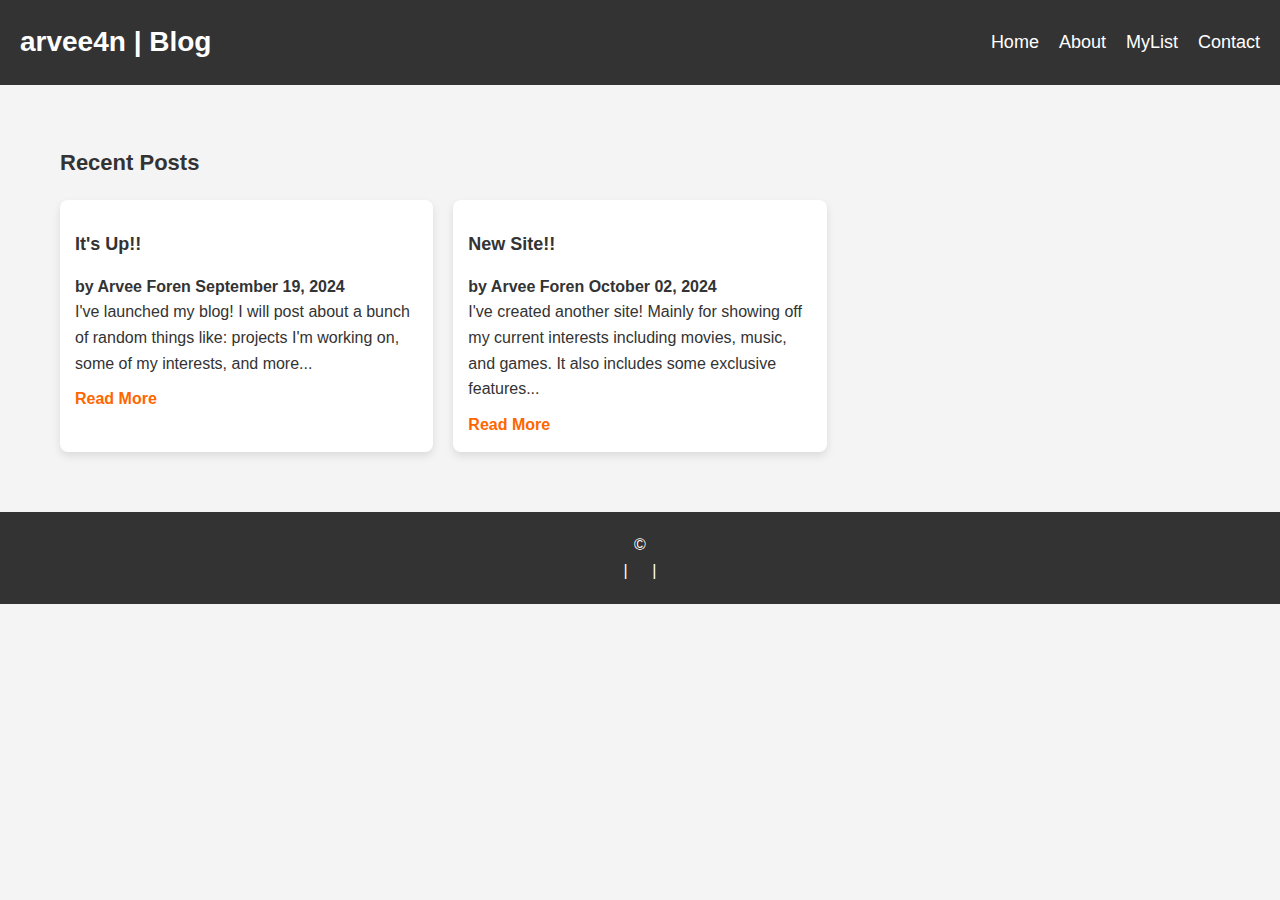
<file: 0Website/assets/html/blog.html>
<!DOCTYPE html>
<html lang="en">
<head>
    <meta charset="UTF-8">
    <meta name="viewport" content="width=device-width, initial-scale=1.0">
    <title>arvee4n | Home</title>
    <link rel="icon" type="images/x-icon" href="..\..\..\2Identity\logos\arvee.png">
    <link rel="stylesheet" href="../css/blogstyles.css">
</head>
<body>
    <header class="header">
        <div class="logo">
            <h1>arvee4n | Blog</h1>
        </div>
        <nav>
            <ul class="nav-links">
                <li><a href="blog.html">Home</a></li>
                <li><a href="aboutindex.html">About</a></li>
                <li><a href="MyList.html">MyList</a></li>
                <li><a href="#">Contact</a></li>
            </ul>
        </nav>
    </header>

    <main class="main-content">
        <!-- Featured Post Section -->
       <!-- <section class="featured-post">
            <div class="post-image">
                <h2>Featured Post</h2>
               <img src="featured-image.jpg" alt="Featured Post">
            </div>
            <div class="post-content">
                <h2>It's Up!!</h2>
                <p>I've launched my blog! I will post about a bunch of random things like: projects I'm working on, some of my interests, and more...</p>
                <a href="post-1848_9-19-2024.html" class="read-more">Read More</a>
            </div>
        </section> -->

        <!-- Recent Blog Posts -->
        <section class="recent-posts">
            <h2>Recent Posts</h2>
            <div class="post-grid">
              <!--  <article class="post-card">
                    <img src="post1.jpg" alt="Post Image">
                    <h3>Post Title 1</h3>
                    <p>Preview</p>
                    <a href="#" class="read-more">Read More</a>
                </article> -->
                <article class="post-card">
                  <!--  <img src="post2.jpg" alt="Post Image"> -->
                <h3>It's Up!!</h3>
                    <h4>by Arvee Foren September 19, 2024</h4>
                <p>I've launched my blog! I will post about a bunch of random things like: projects I'm working on, some of my interests, and more...</p>
                <a href="post-1848_9-19-2024.html" class="read-more">Read More</a>
                </article>
               <article class="post-card">
                    <!--<img src="post3.jpg" alt="Post Image">-->
                    <h3>New Site!!</h3>
                   <h4>by Arvee Foren October 02, 2024</h4>
                    <p>I've created another site! Mainly for showing off my current interests including movies, music, and games. It also includes some exclusive features...</p>
                    <a href="post-1223_10-02-2024.html" class="read-more">Read More</a>
                </article>
            </div>
        </section>
    </main>
<!--
    <!-- Sidebar
    <aside class="sidebar">
        <div class="newsletter-widget">
            <h2>Subscribe to Newsletter</h2>
            <form>
                <input type="email" placeholder="Your Email">
                <button type="submit">Subscribe</button>
            </form>
        </div>
    </aside> -->

    <footer class="footer">
        <p>&copy; <!--copyright--></p>
        <div class="social-links">
            <a href="#"><!--Social Media--></a> | 
            <a href="#"><!--Social Media--></a> | 
            <a href="#"><!--Social Media--></a>
        </div>
    </footer>
</body>
</html>
</file>
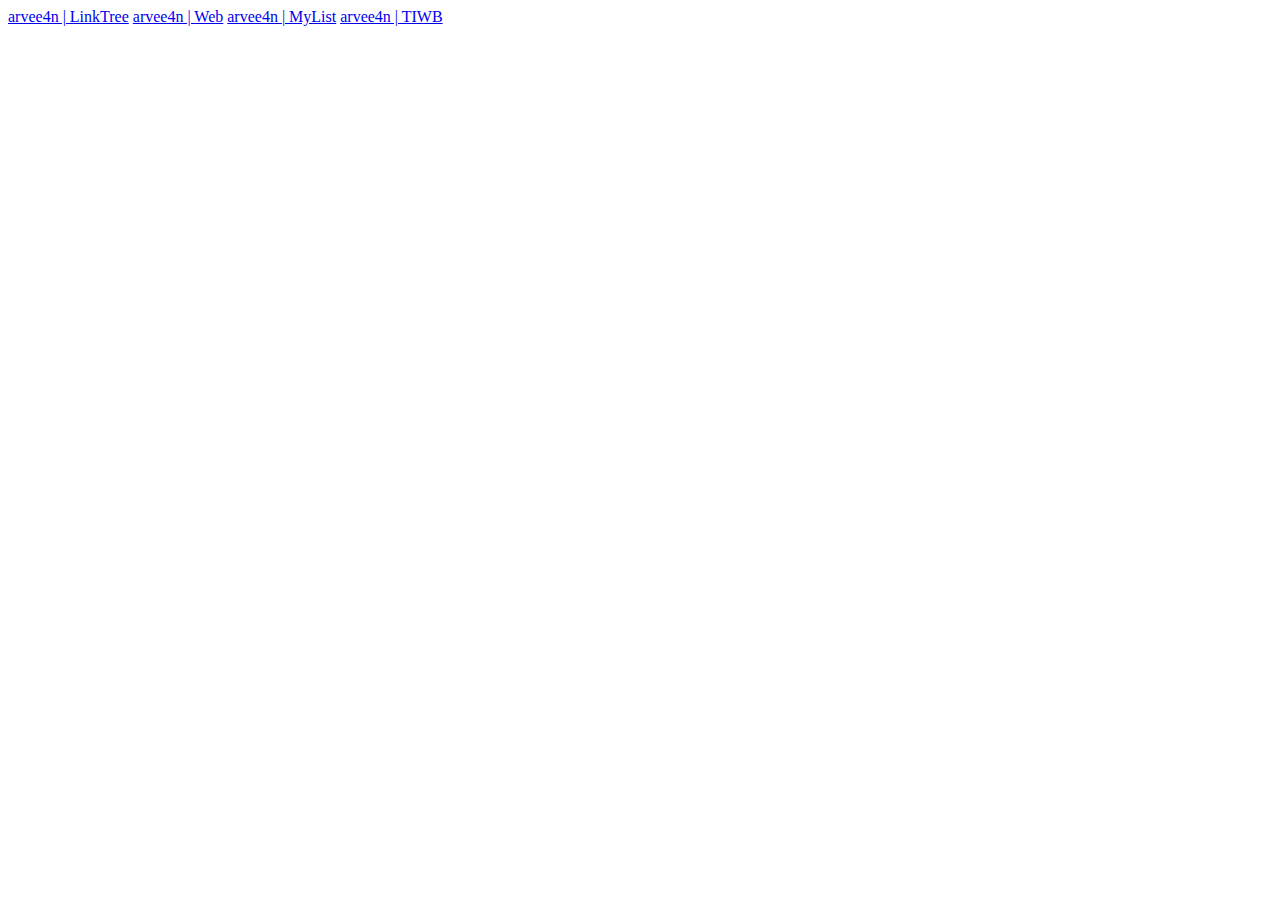
<file: 0Website/assets/html/linktree.html>
<html>
	<head>
		<title>arvee4n | LinkTree</title>
		<link rel="icon" type="images/x-icon" href="..\..\..\2Identity\logos\arvee.png">
	</head>
	<body>
		<a href="linktree.html">arvee4n | LinkTree</a>
		<a href="aboutindex.html">arvee4n | Web</a>
		<a href="MyList.html">arvee4n | MyList</a>
		<a href="TIWB.html">arvee4n | TIWB</a>
        <!--<a href="https://codeprojects.org/projects/weblab/7ENhjXj5_TxEuUbpvT3hgtQ-sMKZZHYz_RHLB7HHzig/">MyLists | Airsoft Gear</a>-->
	</body>
</html>
</file>
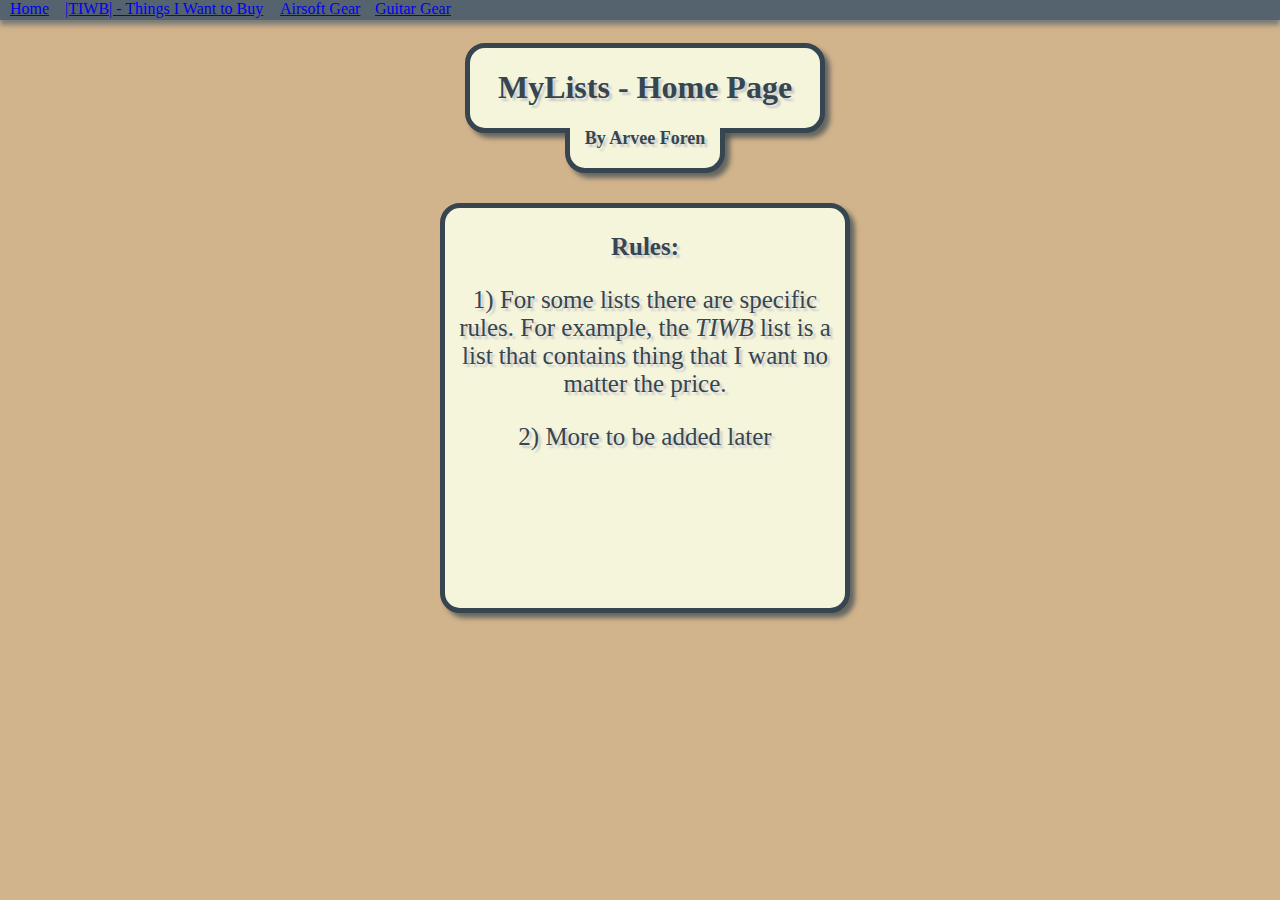
<file: 0Website/assets/html/MyList.html>
<html><head>
<title>arvee4n | MyList</title>
	<link rel="icon" type="images/x-icon" href="..\..\..\2Identity\logos\arvee.png">
<link rel="stylesheet" href="..\css\mylisthome.css" type="text/css" media="screen, projection">
</head>
<body>
   
    <div class="ListBrowser">
     
      <div class="Home">
        <a href="aboutindex.html">Home</a>
      </div>
    
      <div class="TIWB">
        <a href="TIWB.html">|TIWB| - Things I Want to Buy</a>
      </div>
      <div class="AirsoftGear">
        <a href="linktree.html">Airsoft Gear</a>
      </div>
      <div class="GuitarGear">
        <a href="linktree.html">Guitar Gear</a>
      </div>
    </div>
   
    <div class="rounded-head">
      <h1>MyLists - Home Page</h1>
    </div>
    
    <div class="sub">
      <h2>By Arvee Foren</h2>
    </div>
    
    <div class="rules">
      <p>
        <b>Rules:</b>
      </p>
      <p>
        1) For some lists there are specific rules. For example, the <i>TIWB</i> list is a list that contains thing that I want no matter the price.
      </p>
      <p>
        2) More to be added later
      </p>
    </div>
</footer>

</body></html>
</file>
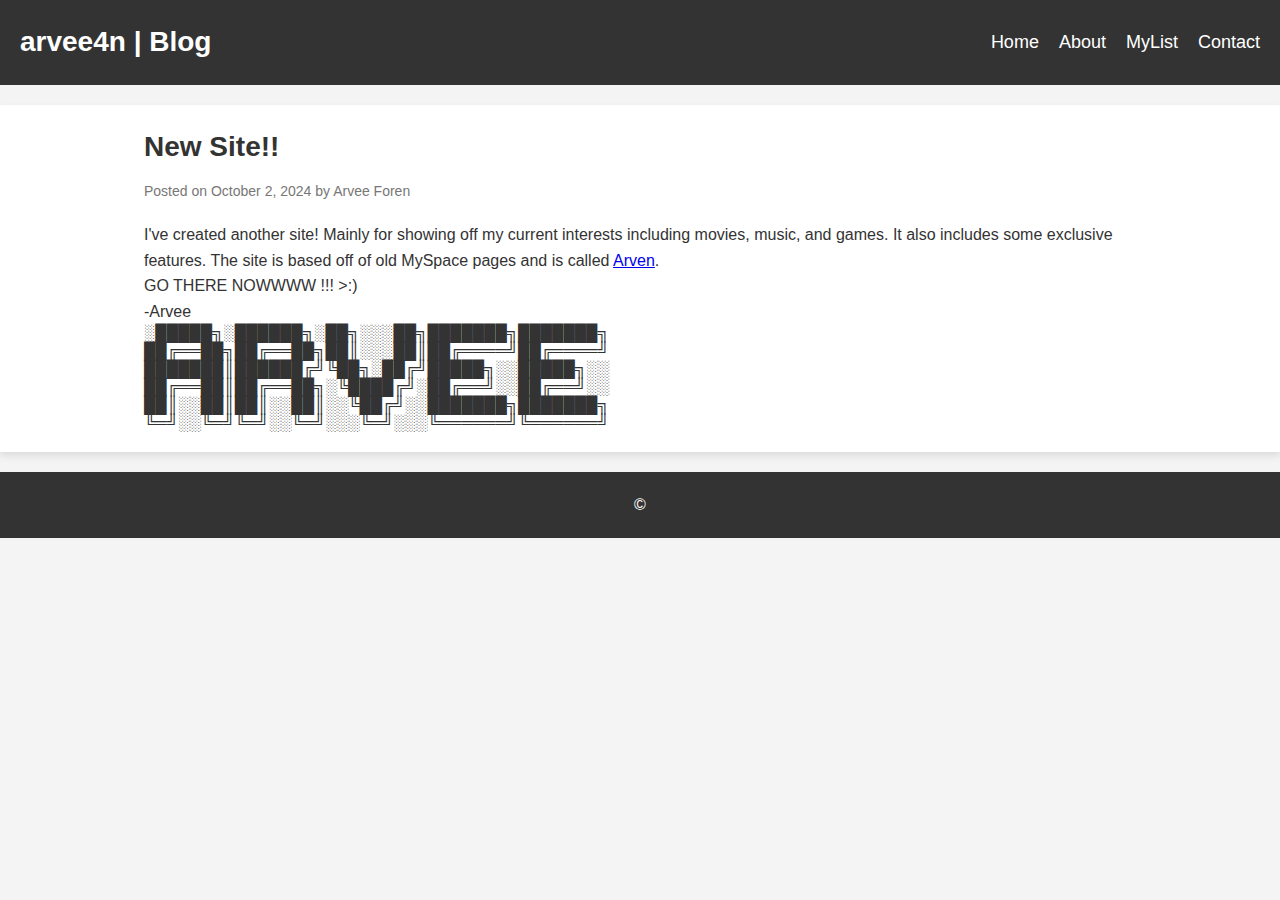
<file: 0Website/assets/html/post-1223_10-02-2024.html>
<!DOCTYPE html>
<html lang="en">
<head>
    <meta charset="UTF-8">
    <meta name="viewport" content="width=device-width, initial-scale=1.0">
    <title>Post Title 1 - My Blog</title>
    <link rel="icon" type="images/x-icon" href="..\..\..\2Identity\logos\arvee.png">
    <link rel="stylesheet" href="../css/poststyles.css">
</head>
<body>
   <header class="header">
        <div class="logo">
            <h1>arvee4n | Blog</h1>
        </div>
        <nav>
            <ul class="nav-links">
                <li><a href="blog.html">Home</a></li>
                <li><a href="aboutindex.html">About</a></li>
                <li><a href="MyList.html">MyList</a></li>
                <li><a href="#">Contact</a></li>
            </ul>
        </nav>
    </header>


    <section class="blog-post">
        <div class="container">
            <h2>New Site!!</h2>
            <p class="meta">Posted on <time datetime="2024-10-02">October 2, 2024</time> by Arvee Foren</p>
            <p>I've created another site! Mainly for showing off my current interests including movies, music, and games. It also includes some exclusive features. The site is based off of old MySpace pages and is called <a href="https://arvee4n.github.io/arven/">Arven</a>.</p>
            <p><a href="https://arvee4n.github.io/arven/"></a>GO THERE NOWWWW !!! >:)</p>

            <p>-Arvee</p>
        </div>
        <div class="signature">
            <p>
                ░█████╗░██████╗░██╗░░░██╗███████╗███████╗<br>
                ██╔══██╗██╔══██╗██║░░░██║██╔════╝██╔════╝<br>
                ███████║██████╔╝╚██╗░██╔╝█████╗░░█████╗░░<br>
                ██╔══██║██╔══██╗░╚████╔╝░██╔══╝░░██╔══╝░░<br>
                ██║░░██║██║░░██║░░╚██╔╝░░███████╗███████╗<br>
                ╚═╝░░╚═╝╚═╝░░╚═╝░░░╚═╝░░░╚══════╝╚══════╝
            </p>
        </div>
    </section>

    <footer>
        <div class="container">
            <p>&copy; </p>
        </div>
    </footer>
</body>
</html>
</file>
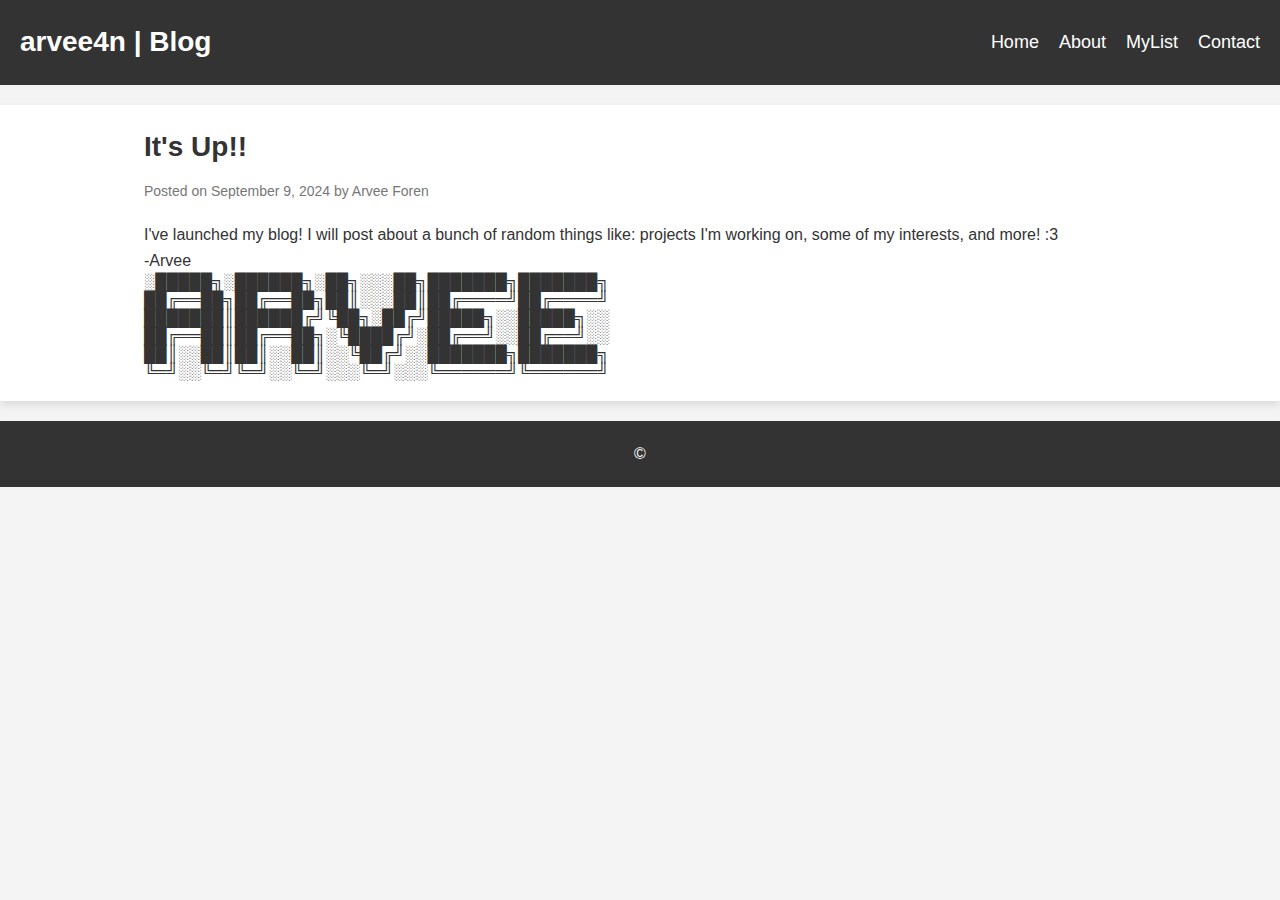
<file: 0Website/assets/html/post-1848_9-19-2024.html>
<!DOCTYPE html>
<html lang="en">
<head>
    <meta charset="UTF-8">
    <meta name="viewport" content="width=device-width, initial-scale=1.0">
    <title>Post Title 1 - My Blog</title>
    <link rel="icon" type="images/x-icon" href="..\..\..\2Identity\logos\arvee.png">
    <link rel="stylesheet" href="../css/poststyles.css">
</head>
<body>
   <header class="header">
        <div class="logo">
            <h1>arvee4n | Blog</h1>
        </div>
        <nav>
            <ul class="nav-links">
                <li><a href="blog.html">Home</a></li>
                <li><a href="aboutindex.html">About</a></li>
                <li><a href="MyList.html">MyList</a></li>
                <li><a href="#">Contact</a></li>
            </ul>
        </nav>
    </header>


    <section class="blog-post">
        <div class="container">
            <h2>It's Up!!</h2>
            <p class="meta">Posted on <time datetime="2024-09-19">September 9, 2024</time> by Arvee Foren</p>
            <p>I've launched my blog! I will post about a bunch of random things like: projects I'm working on, some of my interests, and more! :3</p>

            <p>-Arvee</p>
        </div>
        <div class="signature">
            <p>
                ░█████╗░██████╗░██╗░░░██╗███████╗███████╗<br>
                ██╔══██╗██╔══██╗██║░░░██║██╔════╝██╔════╝<br>
                ███████║██████╔╝╚██╗░██╔╝█████╗░░█████╗░░<br>
                ██╔══██║██╔══██╗░╚████╔╝░██╔══╝░░██╔══╝░░<br>
                ██║░░██║██║░░██║░░╚██╔╝░░███████╗███████╗<br>
                ╚═╝░░╚═╝╚═╝░░╚═╝░░░╚═╝░░░╚══════╝╚══════╝
            </p>
        </div>
    </section>

    <footer>
        <div class="container">
            <p>&copy; </p>
        </div>
    </footer>
</body>
</html>
</file>
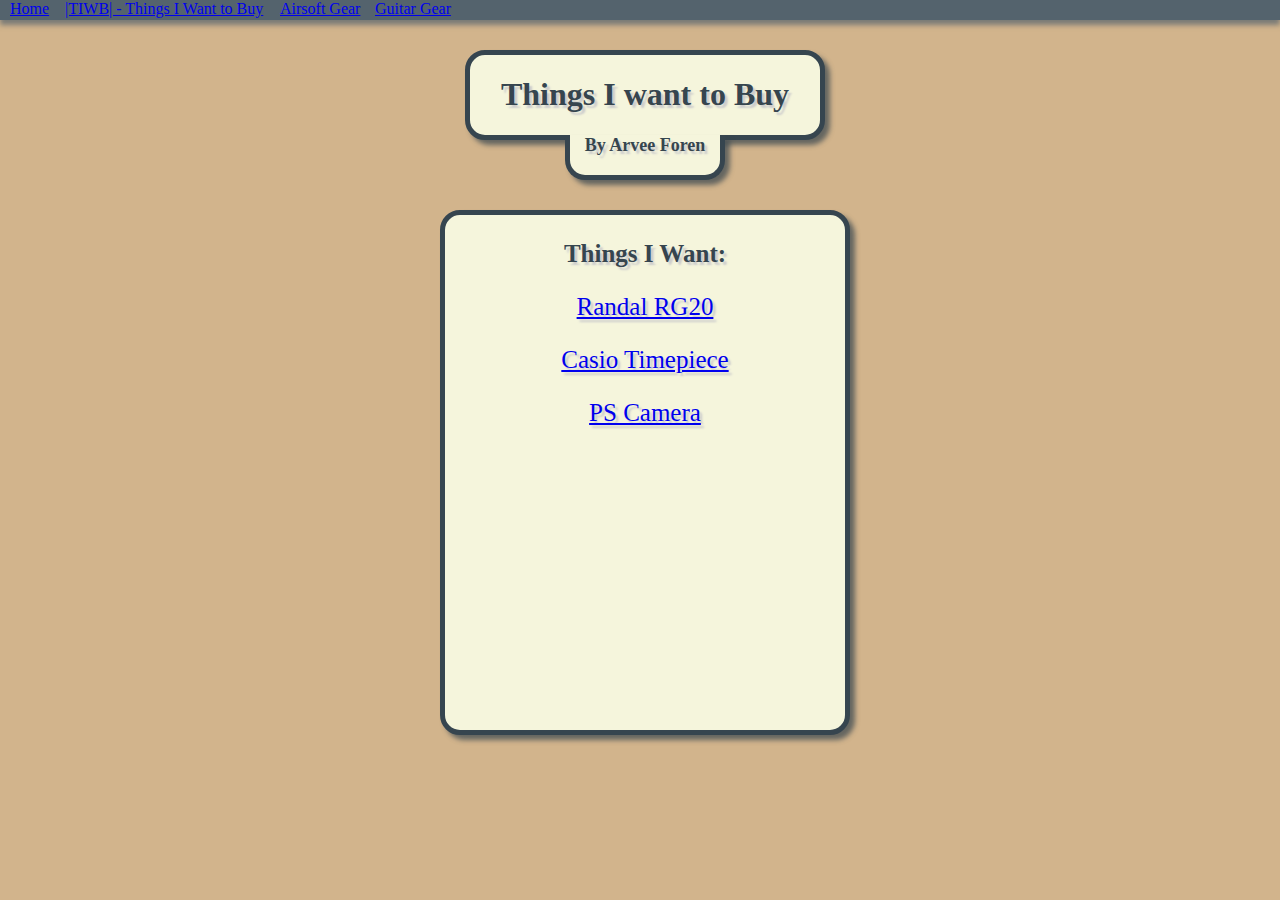
<file: 0Website/assets/html/TIWB.html>
<!DOCTYPE html>
<html>
 
  <head>
   
    <title>arvee4n | TIWB</title>
   
    <link rel="icon" type="images/x-icon" href="..\..\..\2Identity\logos\arvee.png" />
   
    <link rel="stylesheet" href="..\css\tiwb.css" type="text/css"
media="screen, projection" />
  </head>
  
  <body>
   
    <div class="ListBrowser">
     
      <div class="Home">
        <a href="aboutindex.html">Home</a>
      </div>
      <div class="TIWB">
        <a href="TIWB.html">|TIWB| - Things I Want to Buy</a>
      </div>
      <div class="AirsoftGear">
        <a href="linktree.html">Airsoft Gear</a>
      </div>
      <div class="GuitarGear">
        <a href="linktree.html">Guitar Gear</a>
      </div>
    </div>
    <div class="rounded-head">
      <h1>Things I want to Buy</h1>
    </div>
    
    <div class="sub">
      <h2>By Arvee Foren</h2>
    </div>
    
    <div class="CA">
      <p>
        <b>Things I Want:</b>
      </p>
      <p>
        <a href="https://reverb.com/item/25843627-randall-rg20">Randal RG20</a>
      </p>
      <p>
        <a href="https://www.casio.co.uk/lq-400d-7aef">Casio Timepiece</a>
      </p>
      <p>
        <a href="https://www.amazon.com/Kodak-Ultra-35mm-Film-Camera/dp/B09GNDY144">PS Camera</a>
      </p>
    </div>
    
  </body>
</file>
<file: 0Website/assets/css/blogstyles.css>
* {
    margin: 0;
    padding: 0;
    box-sizing: border-box;
}

body {
    font-family: 'Arial', sans-serif;
    line-height: 1.6;
    background-color: #f4f4f4;
    color: #333;
}

.header {
    background-color: #333;
    color: #fff;
    padding: 20px 0;
    display: flex;
    justify-content: space-between;
    align-items: center;
}

.logo h1 {
    margin-left: 20px;
    font-size: 28px;
}

.nav-links {
    list-style: none;
    display: flex;
    margin-right: 20px;
}

.nav-links li {
    margin-left: 20px;
}

.nav-links a {
    color: white;
    text-decoration: none;
    font-size: 18px;
}

.main-content {
    display: flex;
    padding: 20px;
    max-width: 1200px;
    margin: 0 auto;
}

.featured-post {
    background-color: white;
    box-shadow: 0 4px 8px rgba(0, 0, 0, 0.1);
    margin-right: 20px;
    padding: 20px;
    flex: 2;
    border-radius: 8px;
}

.post-image img {
    width: 100%;
    height: auto;
    border-radius: 8px;
}

.post-content h2 {
    font-size: 24px;
    margin: 20px 0 10px 0;
}

.post-content p {
    font-size: 16px;
    color: #666;
}

.read-more {
    display: inline-block;
    margin-top: 10px;
    color: #ff6600;
    text-decoration: none;
    font-weight: bold;
}

.recent-posts {
    margin-top: 40px;
}

.recent-posts h2 {
    font-size: 22px;
    margin-bottom: 20px;
}

.post-grid {
    display: grid;
    grid-template-columns: repeat(3, 1fr);
    gap: 20px;
}

.post-card {
    background-color: white;
    box-shadow: 0 4px 8px rgba(0, 0, 0, 0.1);
    padding: 15px;
    border-radius: 8px;
}

.post-card img {
    width: 100%;
    height: auto;
    border-radius: 8px;
}

.post-card h3 {
    margin: 15px 0;
    font-size: 18px;
}

.sidebar {
    flex: 1;
    margin-left: 20px;
    padding: 20px;
    background-color: #fff;
    border-radius: 8px;
    box-shadow: 0 4px 8px rgba(0, 0, 0, 0.1);
}

.about-widget {
    margin-bottom: 40px;
}

.about-widget h2 {
    font-size: 22px;
    margin-bottom: 15px;
}

.newsletter-widget h2 {
    font-size: 22px;
    margin-bottom: 15px;
}

.newsletter-widget form {
    display: flex;
    flex-direction: column;
}

.newsletter-widget input {
    padding: 10px;
    font-size: 16px;
    margin-bottom: 10px;
    border: 1px solid #ddd;
    border-radius: 4px;
}

.newsletter-widget button {
    padding: 10px;
    background-color: #ff6600;
    color: white;
    border: none;
    font-size: 16px;
    cursor: pointer;
    border-radius: 4px;
}

.newsletter-widget button:hover {
    background-color: #ff5500;
}

.footer {
    text-align: center;
    padding: 20px;
    background-color: #333;
    color: white;
    margin-top: 40px;
}

.social-links a {
    color: #ffcc00;
    text-decoration: none;
    margin: 0 10px;
}
</file>
<file: 0Website/assets/css/poststyles.css>
* {
    margin: 0;
    padding: 0;
    box-sizing: border-box;
}

body {
    font-family: 'Arial', sans-serif;
    background-color: #f4f4f4;
    color: #333;
    line-height: 1.6;
}

.container {
    width: 80%;
    margin: auto;
}
.signature {
    line-height: 18px;
    width: 80%;
    margin: auto;
}

.header {
    background-color: #333;
    color: #fff;
    padding: 20px 0;
    display: flex;
    justify-content: space-between;
    align-items: center;
}

.logo h1 {
    margin-left: 20px;
    font-size: 28px;
}

.nav-links {
    list-style: none;
    display: flex;
    margin-right: 20px;
}

.nav-links li {
    margin-left: 20px;
}

.nav-links a {
    color: white;
    text-decoration: none;
    font-size: 18px;
}

.blog-posts, .blog-post {
    background-color: white;
    padding: 20px;
    margin-top: 20px;
    box-shadow: 0 4px 8px rgba(0, 0, 0, 0.1);
}

.blog-posts .post {
    margin-bottom: 40px;
}

.blog-posts .post h2 a {
    color: #333;
    text-decoration: none;
}

.blog-posts .post .meta {
    color: #777;
    font-size: 14px;
    margin: 10px 0;
}

.blog-posts .post .excerpt {
    font-size: 16px;
    margin: 10px 0;
}

.blog-post h2 {
    font-size: 28px;
    margin-bottom: 10px;
}

.blog-post .meta {
    color: #777;
    font-size: 14px;
    margin-bottom: 20px;
}

footer {
    background-color: #333;
    color: white;
    text-align: center;
    padding: 20px 0;
    margin-top: 20px;
}

footer p {
    margin: 0;
}
</file>
